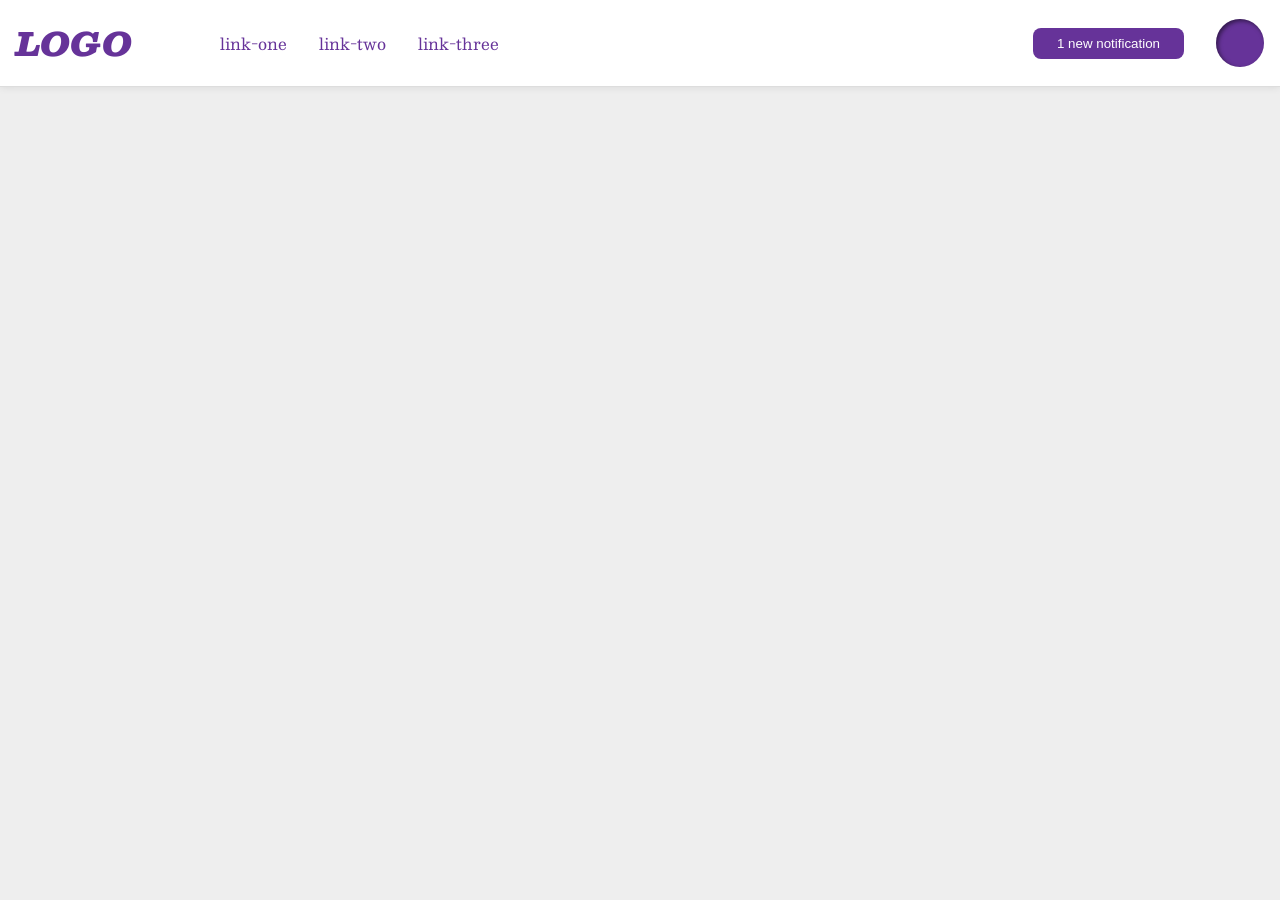
<file: foundations/flex/03-flex-header-2/index.html>
<!DOCTYPE html>
<html lang="en">
  <head>
    <meta charset="UTF-8">
    <meta http-equiv="X-UA-Compatible" content="IE=edge">
    <meta name="viewport" content="width=device-width, initial-scale=1.0">
    <title>Flex Header 2</title>
    <link rel="stylesheet" href="style.css">
  </head>
  <body>
    <div class="header">
      <div class="left-side">
        <div class="logo">
          LOGO
        </div>
        <ul class="links">
          <li><a href="https://google.com">link-one</a></li>
          <li><a href="https://google.com">link-two</a></li>
          <li><a href="https://google.com">link-three</a></li>
        </ul>
      </div>
      <div class="right-side">
        <button class="notifications">
          1 new notification
        </button>
        <div class="profile-image"></div>
      </div>
    </div>
  </body>
</html>
</file>
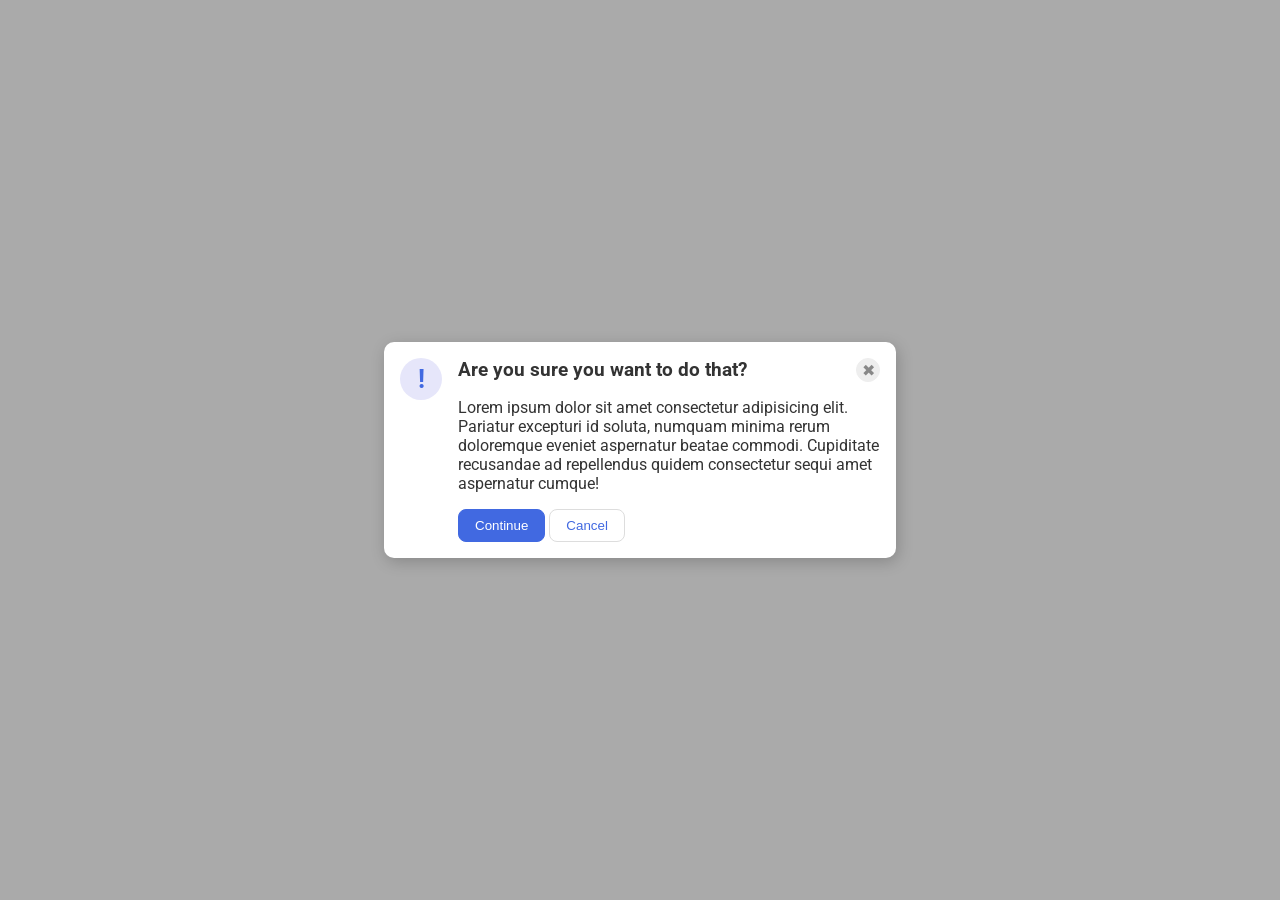
<file: foundations/flex/05-flex-modal/index.html>
<!DOCTYPE html>
<html lang="en">
  <head>
    <meta charset="UTF-8">
    <meta http-equiv="X-UA-Compatible" content="IE=edge">
    <meta name="viewport" content="width=device-width, initial-scale=1.0">
    <link rel="stylesheet" href="style.css">
    <title>Modal</title>
  </head>
  <body>
    <div class="modal">

      <div class="icon">!</div>

      <div class="main">
        <div class="top">
          <div class="header">Are you sure you want to do that?</div>
          <button class="close-button">✖</button>
        </div>


        <div class="text">Lorem ipsum dolor sit amet consectetur adipisicing elit. Pariatur excepturi id soluta, numquam minima rerum doloremque eveniet aspernatur beatae commodi. Cupiditate recusandae ad repellendus quidem consectetur sequi amet aspernatur cumque!</div>
        
        
        <div class="bottom">
          <button class="continue">Continue</button>
          <button class="cancel">Cancel</button>
        </div>
      </div>
    </div>
  </body>
</html>
</file>
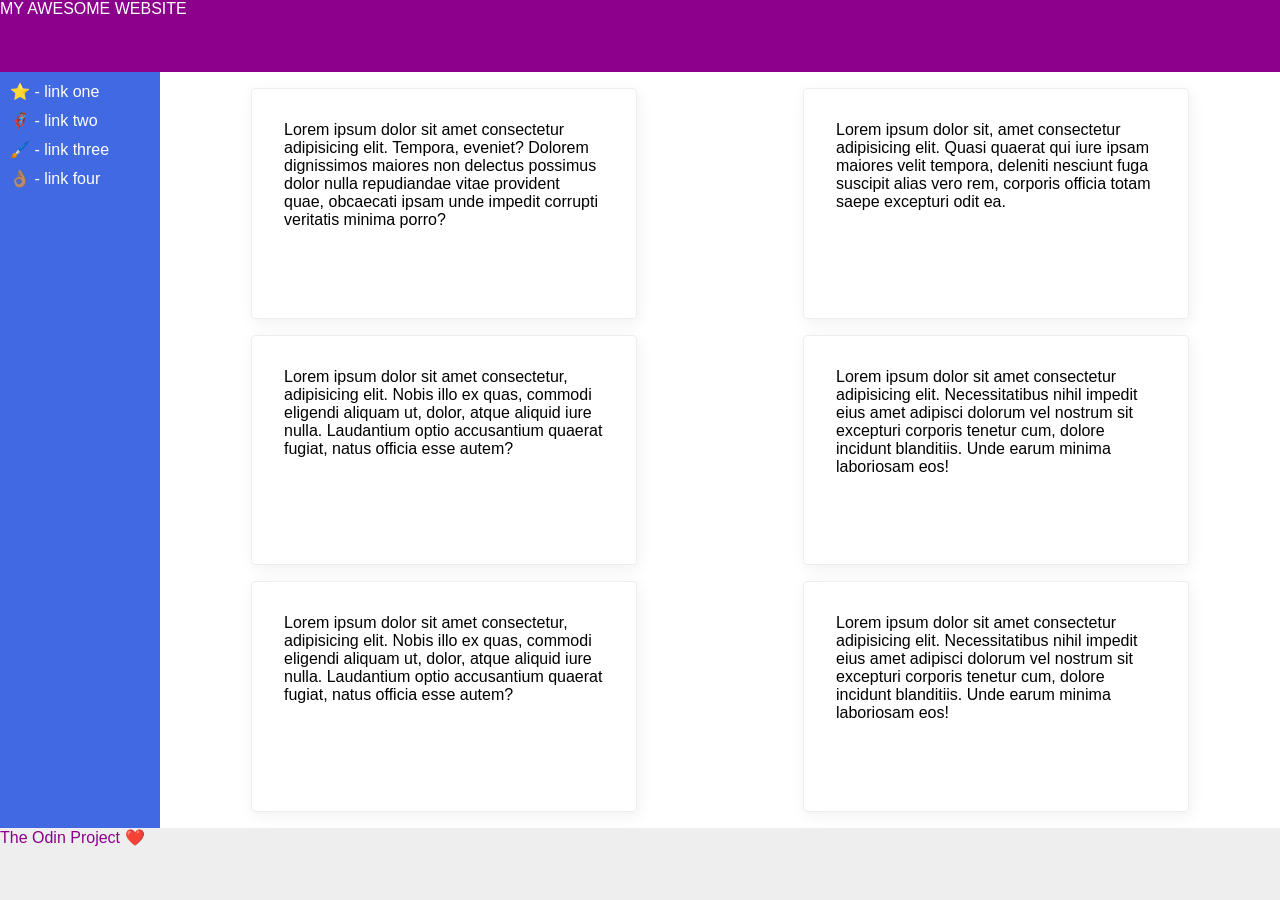
<file: foundations/flex/07-flex-layout-2/index.html>
<!DOCTYPE html>
<html lang="en">
  <head>
    <meta charset="UTF-8">
    <meta http-equiv="X-UA-Compatible" content="IE=edge">
    <meta name="viewport" content="width=device-width, initial-scale=1.0">
    <title>The Holy Grail</title>
    <link rel="stylesheet" href="style.css">
  </head>
  <body>
    <div class="header">
      MY AWESOME WEBSITE
    </div>
    
    <div class="main">
      <div class="sidebar">
        <ul>
          <li><a href="#">⭐ - link one</a></li>
          <li><a href="#">🦸🏽‍♂️ - link two</a></li>
          <li><a href="#">🖌️ - link three</a></li>
          <li><a href="#">👌🏽 - link four</a></li>
        </ul>
      </div>
    
      <div class="cards">
        <div class="card">Lorem ipsum dolor sit amet consectetur adipisicing elit. Tempora, eveniet? Dolorem dignissimos maiores non delectus possimus dolor nulla repudiandae vitae provident quae, obcaecati ipsam unde impedit corrupti veritatis minima porro?</div>
        <div class="card">Lorem ipsum dolor sit, amet consectetur adipisicing elit. Quasi quaerat qui iure ipsam maiores velit tempora, deleniti nesciunt fuga suscipit alias vero rem, corporis officia totam saepe excepturi odit ea.</div>
        <div class="card">Lorem ipsum dolor sit amet consectetur, adipisicing elit. Nobis illo ex quas, commodi eligendi aliquam ut, dolor, atque aliquid iure nulla. Laudantium optio accusantium quaerat fugiat, natus officia esse autem?</div>
        <div class="card">Lorem ipsum dolor sit amet consectetur adipisicing elit. Necessitatibus nihil impedit eius amet adipisci dolorum vel nostrum sit excepturi corporis tenetur cum, dolore incidunt blanditiis. Unde earum minima laboriosam eos!</div>
        <div class="card">Lorem ipsum dolor sit amet consectetur, adipisicing elit. Nobis illo ex quas, commodi eligendi aliquam ut, dolor, atque aliquid iure nulla. Laudantium optio accusantium quaerat fugiat, natus officia esse autem?</div>
        <div class="card">Lorem ipsum dolor sit amet consectetur adipisicing elit. Necessitatibus nihil impedit eius amet adipisci dolorum vel nostrum sit excepturi corporis tenetur cum, dolore incidunt blanditiis. Unde earum minima laboriosam eos!</div>
      </div>
    </div>
    <div class="footer">
      The Odin Project ❤️
    </div>
  </body>
</html>
</file>
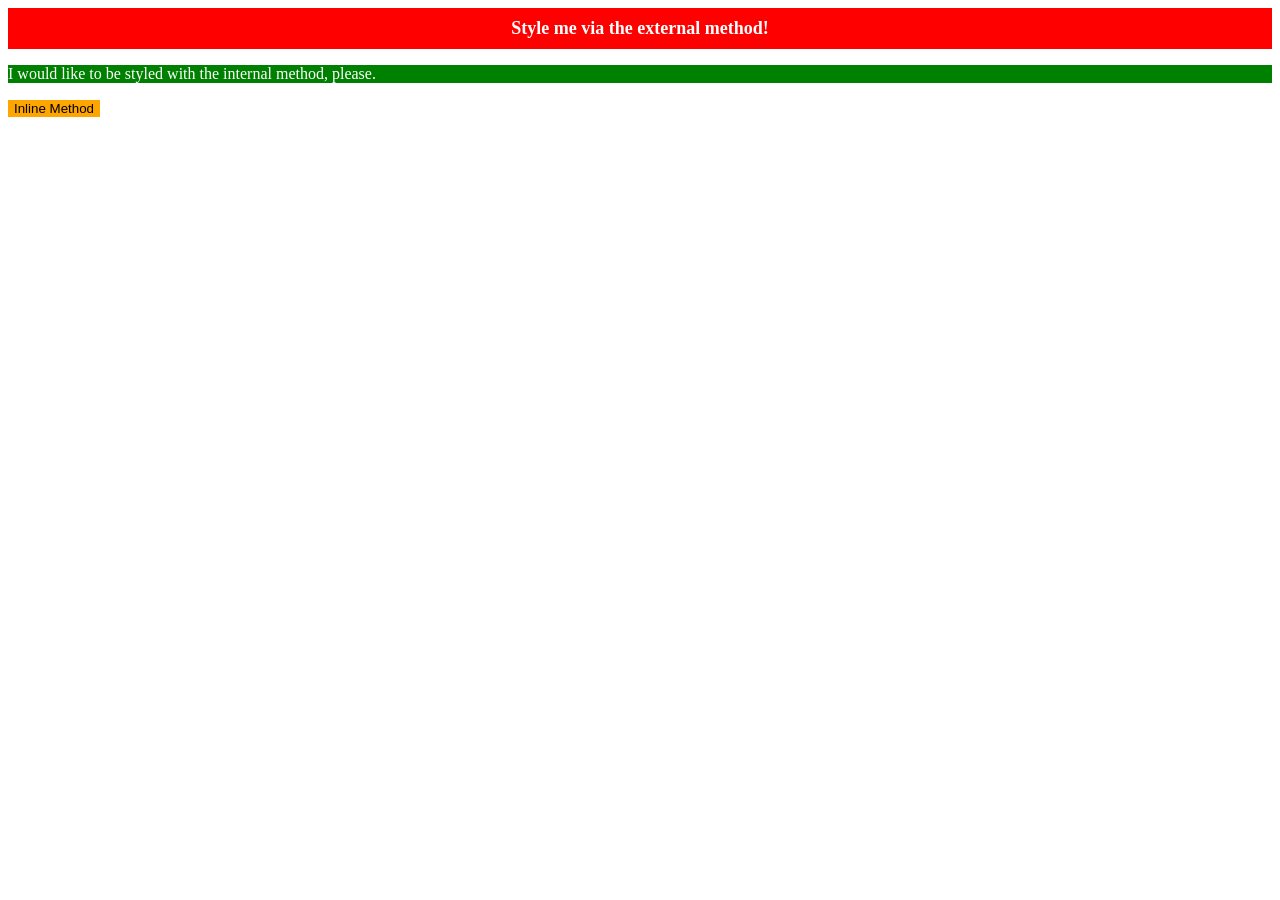
<file: foundations/intro-to-css/01-css-methods/index.html>
<!DOCTYPE html>
<html lang="en">
  <head>
    <style>
      .internal{
        background-color: green;
        color: white;
      }
    </style>
    <link rel="stylesheet" href="style.css">
    <meta charset="UTF-8">
    <meta http-equiv="X-UA-Compatible" content="IE=edge">
    <meta name="viewport" content="width=device-width, initial-scale=1.0">
    <title>Methods for Adding CSS</title>
  </head>
  <body>
    <div class = "external">Style me via the external method!</div>
    <p class = "internal">I would like to be styled with the internal method, please.</p>
    <button style=" color: black; background-color: orange; border: 1px;">Inline Method</button>
  </body>
</html>
</file>
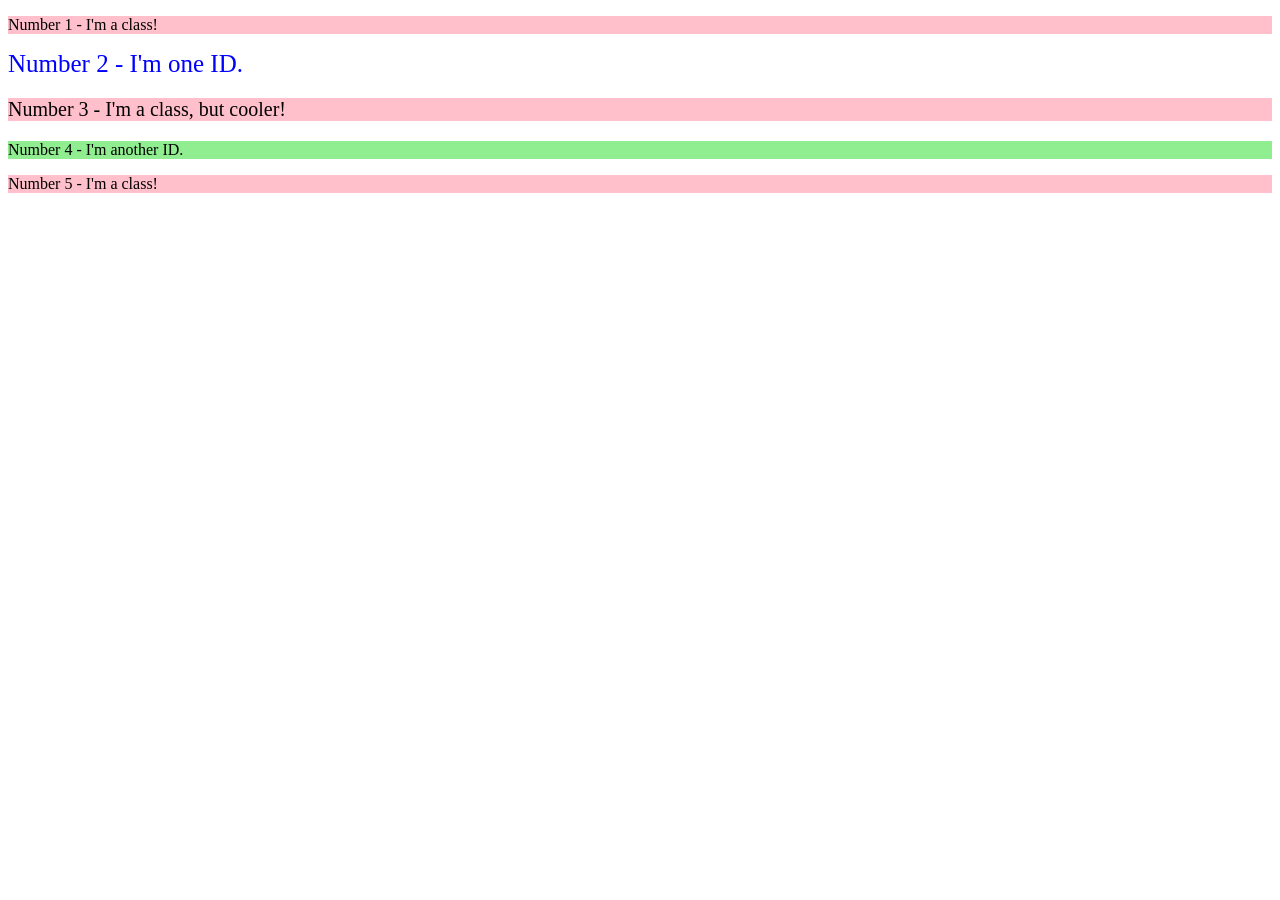
<file: foundations/intro-to-css/02-class-id-selectors/index.html>
<!DOCTYPE html>
<html lang="en">
  <head>
    <meta charset="UTF-8">
    <meta http-equiv="X-UA-Compatible" content="IE=edge">
    <meta name="viewport" content="width=device-width, initial-scale=1.0">
    <title>Class and ID Selectors</title>
    <link rel="stylesheet" href="style.css">
  </head>
  <body>
    <p class="one">Number 1 - I'm a class!</p>
    <div id="two">Number 2 - I'm one ID.</div>
    <p class="three">Number 3 - I'm a class, but cooler!</p>
    <div id = "four">Number 4 - I'm another ID.</div>
    <p class="five">Number 5 - I'm a class!</p>
  </body>
</html>
</file>
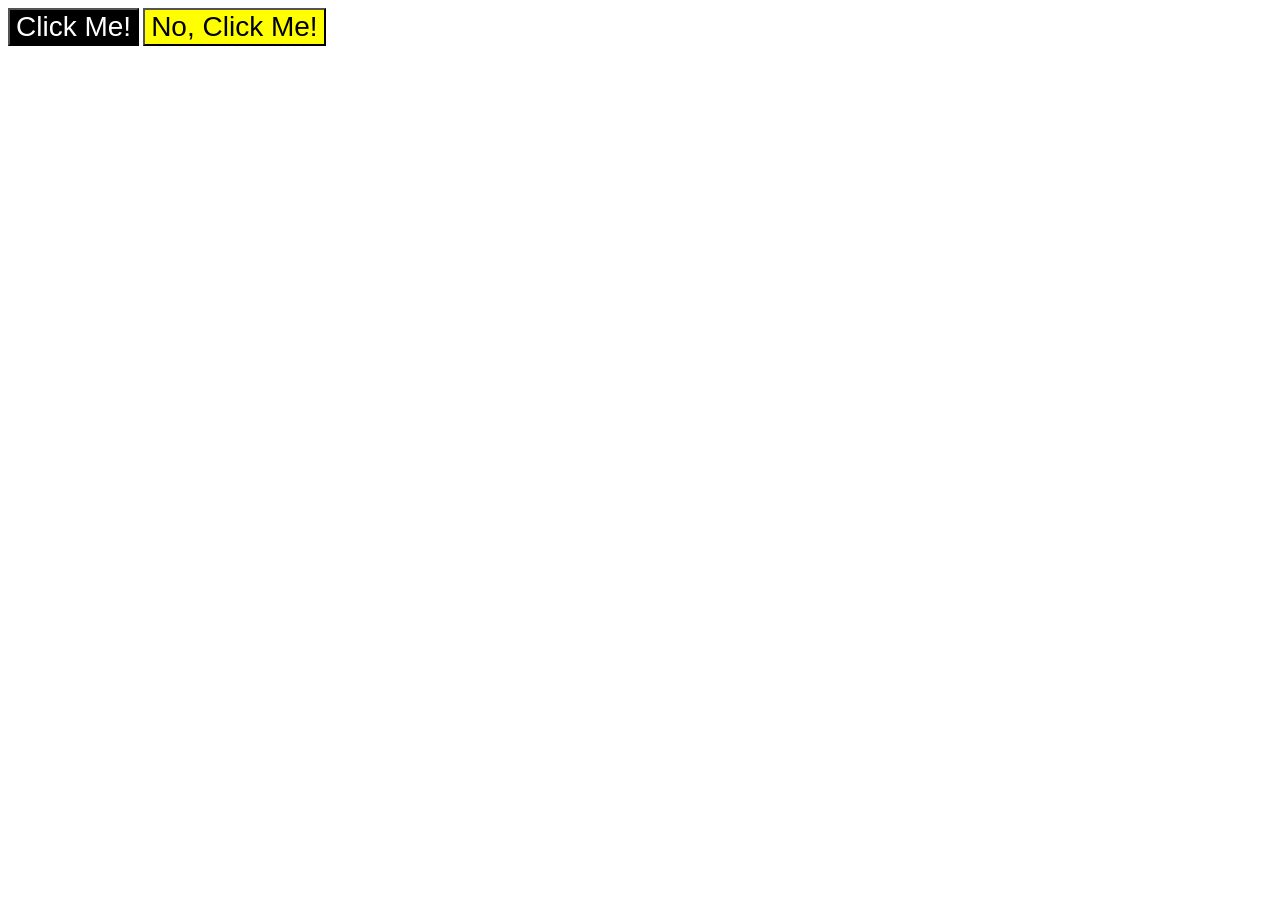
<file: foundations/intro-to-css/03-grouping-selectors/index.html>
<!DOCTYPE html>
<html lang="en">
  <head>
    <meta charset="UTF-8">
    <meta http-equiv="X-UA-Compatible" content="IE=edge">
    <meta name="viewport" content="width=device-width, initial-scale=1.0">
    <title>Grouping Selectors</title>
    <link rel="stylesheet" href="style.css">
  </head>
  <body>
    <button class="b1 text">Click Me!</button>
    <button class="b2 text">No, Click Me!</button>
  </body>
</html>
</file>
<file: foundations/flex/03-flex-header-2/style.css>
/* this is some magical font-importing.  
you'll learn about it later. */
@import url('https://fonts.googleapis.com/css2?family=Besley:ital,wght@0,400;1,900&display=swap');

body {
  margin: 0;
  background: #eee;
  font-family: Besley, serif;
}

.header {
  background: white;
  border-bottom: 1px solid #ddd;
  box-shadow: 0 0 8px rgba(0,0,0,.1);
  display: flex;
  /* align-items:flex-start; */
  /* justify-content: center; */
}

.profile-image {
  background: rebeccapurple;
  box-shadow: inset 2px 2px 4px rgba(0,0,0,.5);
  border-radius: 50%;
  width: 48px;
  height: 48px;
  margin: 1rem;
}

.logo {
  color: rebeccapurple;
  font-size: 32px;
  font-weight: 900;
  font-style: italic;
  margin: 1rem;
}

button {
  border: none;
  border-radius: 8px;
  background: rebeccapurple;
  color: white;
  padding: 8px 24px;
}

a {
  /* this removes the line under our links */
  text-decoration: none;
  color: rebeccapurple;
  margin: 1rem;
}

ul {
  list-style-type: none;
  display: flex;
}

.right-side, .left-side{
  display:flex;
  align-items: center;
  gap: 1rem;

}

.left-side{
margin-right: auto;
}

.right-side{
  margin-left: auto;
}

/* .notifications{
  margin: 1rem;
} */
</file>
<file: foundations/flex/05-flex-modal/style.css>
@import url('https://fonts.googleapis.com/css2?family=Roboto:wght@400;700&display=swap');

html, body {
  height: 100%;
}

body {
  font-family: Roboto, sans-serif;
  margin: 0;
  background: #aaa;
  color: #333;
  /* I'll give you this one for free lol */
  display: flex;
  align-items: center;
  justify-content: center;
}

.modal {
  background: white;
  width: 480px;
  border-radius: 10px;
  box-shadow: 2px 4px 16px rgba(0,0,0,.2);
}

.icon {
  color: royalblue;
  font-size: 26px;
  font-weight: 700;
  background: lavender;
  width: 42px;
  height: 42px;
  border-radius: 50%;
  display: flex;
  align-items: center;
  justify-content: center;
  flex-shrink: 0;
}

.close-button {
  background: #eee;
  border-radius: 50%;
  color: #888;
  font-weight: 400;
  font-size: 16px;
  height: 24px;
  width: 24px;
  display: flex;
  align-items: center;
  justify-content: center;
  border: 1px solid #eee;
  padding: 0;
}

button {
  cursor: pointer;
  padding: 8px 16px;
  border-radius: 8px;
}

button.continue {
  background: royalblue;
  border: 1px solid royalblue;
  color: white;
}

button.cancel {
  background: white;
  border: 1px solid #ddd;
  color: royalblue;
}


.modal{
  display:flex;
  flex-direction: row;
  padding: 1rem;
  gap: 1rem;
  /* justify-content: space-around; */
}

.main{
  display:flex;
  flex-direction: column;
  justify-content: space-around;
  gap: 1rem;
}

.top{
  display:flex;
  flex-direction: row;
  justify-content: space-between;
}

.header{
  font-size: larger;
  font-weight: bolder;
}
</file>
<file: foundations/flex/07-flex-layout-2/style.css>
body {
  font-family: -apple-system, BlinkMacSystemFont, 'Segoe UI', Roboto, Oxygen, Ubuntu, Cantarell, 'Open Sans', 'Helvetica Neue', sans-serif;
  margin: 0;
  min-height: 100vh;

  display: flex;
  flex-direction: column;
  justify-content: space-between;
  
}

.header {
  height: 72px;
  background: darkmagenta;
  color: white;
}

.footer {
  height: 72px;
  background: #eee;
  color: darkmagenta;
}

.sidebar {
  width: 300px;
  background: royalblue;
  box-sizing: border-box;
}

ul, li{
  list-style-type: none;
  margin:0;
  padding: 5px;;
}
a{
  text-decoration: none;
  color: rgb(255, 255, 255);
  font-weight: 500;
}

.card {
  border: 1px solid #eee;
  box-shadow: 2px 4px 16px rgba(0,0,0,.06);
  border-radius: 4px;
}

.header, .footer{
  display: flex;
}

.main{
  display:flex;
  flex-direction: row;
  flex-grow: 1;
}

.cards{
  display: flex;
  flex-direction: row;
  flex-wrap: wrap;
  
  justify-content: space-around;
  gap: 1rem;
  margin: 1rem;
}
.card{
  display:flex;
  justify-content: center;
  border-color: rgba(221, 221, 221, 0.521);
  max-width: 20rem;
  max-height: 20rem;
  padding: 2rem;
}

.sidebar{
  min-width: 10rem;
}
</file>
<file: foundations/intro-to-css/01-css-methods/style.css>
.external{
    background-color: red;
    color: white;
    padding: 10px;
    text-align: center;
    font-weight: bolder;
    font-size: large;
}
</file>
<file: foundations/intro-to-css/02-class-id-selectors/style.css>
/* Add CSS Styling */

.one{
    background-color: pink;
}

#two{
    color: blue;
    font-size: 25px;
}

.three{
    background-color: pink;
    font-size: 20px;
}

#four{
    background-color: lightgreen;
    font-weight: bold 100;
}

.five{
    background-color: pink;
}
</file>
<file: foundations/intro-to-css/03-grouping-selectors/style.css>
/* Add CSS Styling */

.b1{
    background-color: black;
    color: white;
}

.b2{
    background-color: yellow;
}

.text{
    font-family: 'helvetica','Times New Roman',sans-serif ;
    font-size: 28px;

}
</file>
